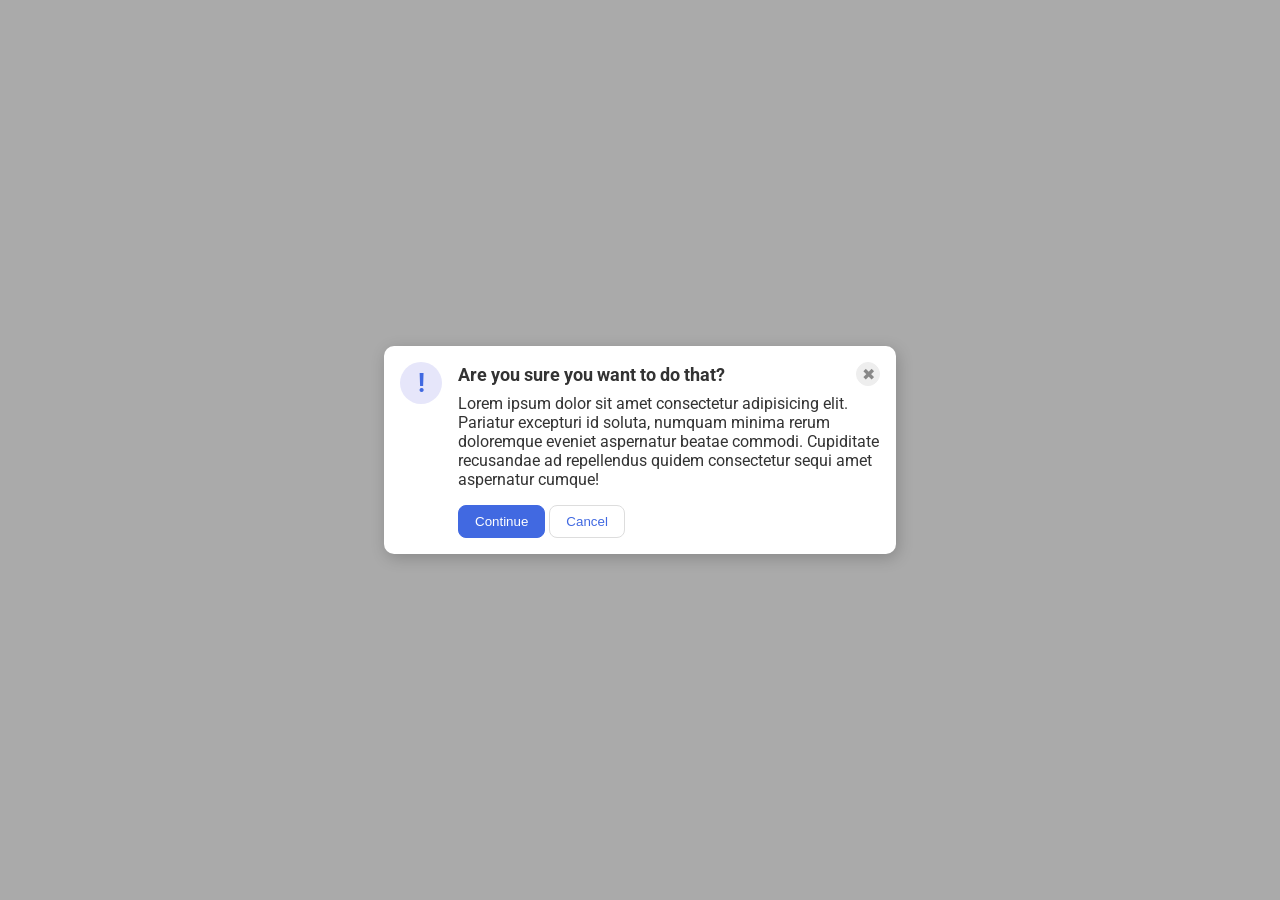
<file: foundations/flex/05-flex-modal/index.html>
<!DOCTYPE html>
<html lang="en">
  <head>
    <meta charset="UTF-8">
    <meta http-equiv="X-UA-Compatible" content="IE=edge">
    <meta name="viewport" content="width=device-width, initial-scale=1.0">
    <link rel="stylesheet" href="style.css">
    <title>Modal</title>
  </head>
  <body>
    <div class="modal">
      <div class="icon">!</div>
      <div class="container">
        <div class="header">Are you sure you want to do that?
          <button class="close-button">✖</button>
        </div>
        <div class="text">Lorem ipsum dolor sit amet consectetur adipisicing elit. Pariatur excepturi id soluta, numquam minima rerum doloremque eveniet aspernatur beatae commodi. Cupiditate recusandae ad repellendus quidem consectetur sequi amet aspernatur cumque!</div>
        <button class="continue">Continue</button>
        <button class="cancel">Cancel</button>
      </div>
    </div>
  </body>
</html>
</file>
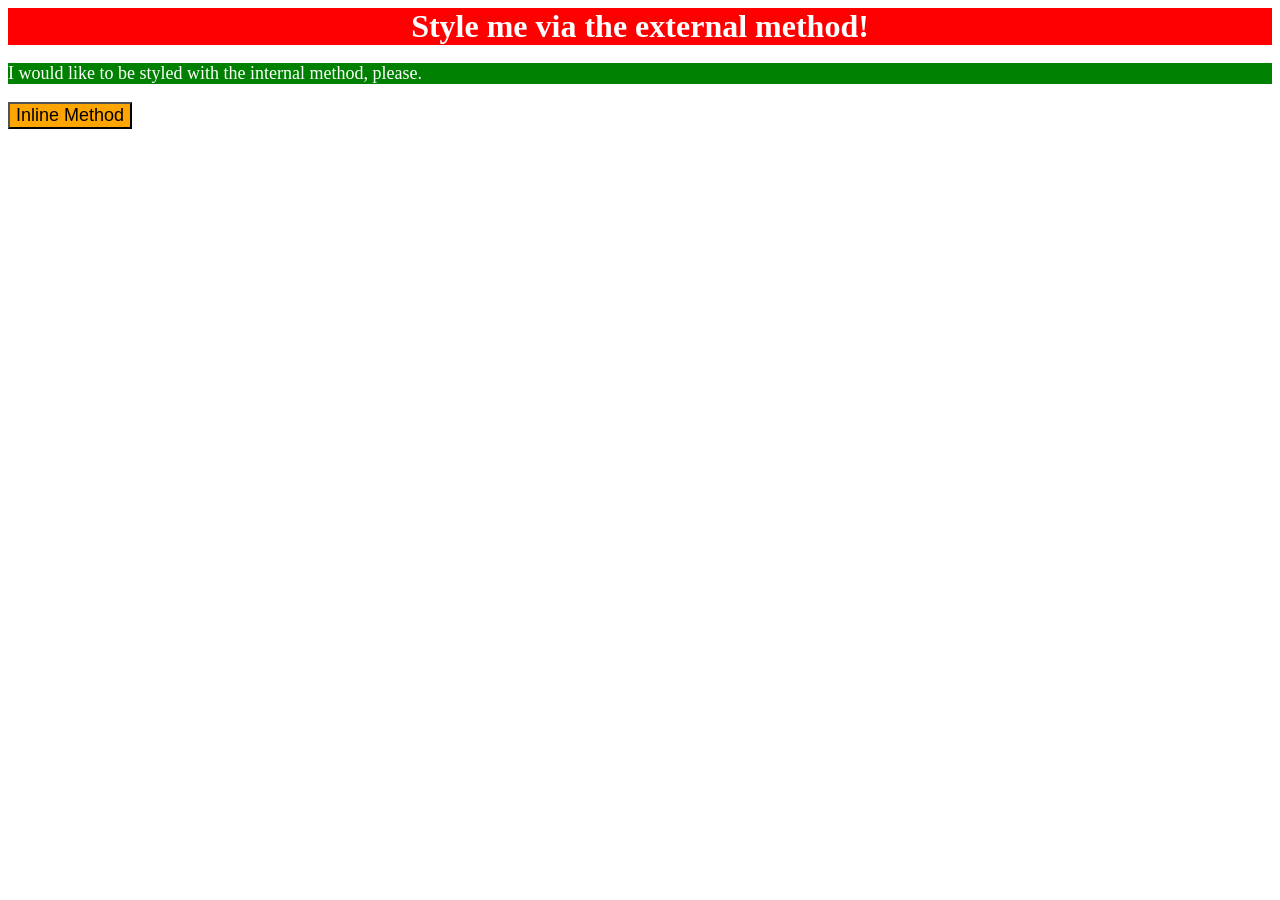
<file: foundations/intro-to-css/01-css-methods/index.html>
<!DOCTYPE html>
<html lang="en">
  <head>
    <meta charset="UTF-8">
    <meta http-equiv="X-UA-Compatible" content="IE=edge">
    <meta name="viewport" content="width=device-width, initial-scale=1.0">
    <title>Methods for Adding CSS</title>
    <link rel="stylesheet" href="styles.css">
    <style>
      p {
        background-color: green;
        color: white;
        font-size: 18px;
      }
    </style>
  </head>
  <body>
    <div>Style me via the external method!</div>
    <p>I would like to be styled with the internal method, please.</p>
    <button style="background-color: orange; font-size: 18px;">Inline Method</button>
  </body>
</html>
</file>
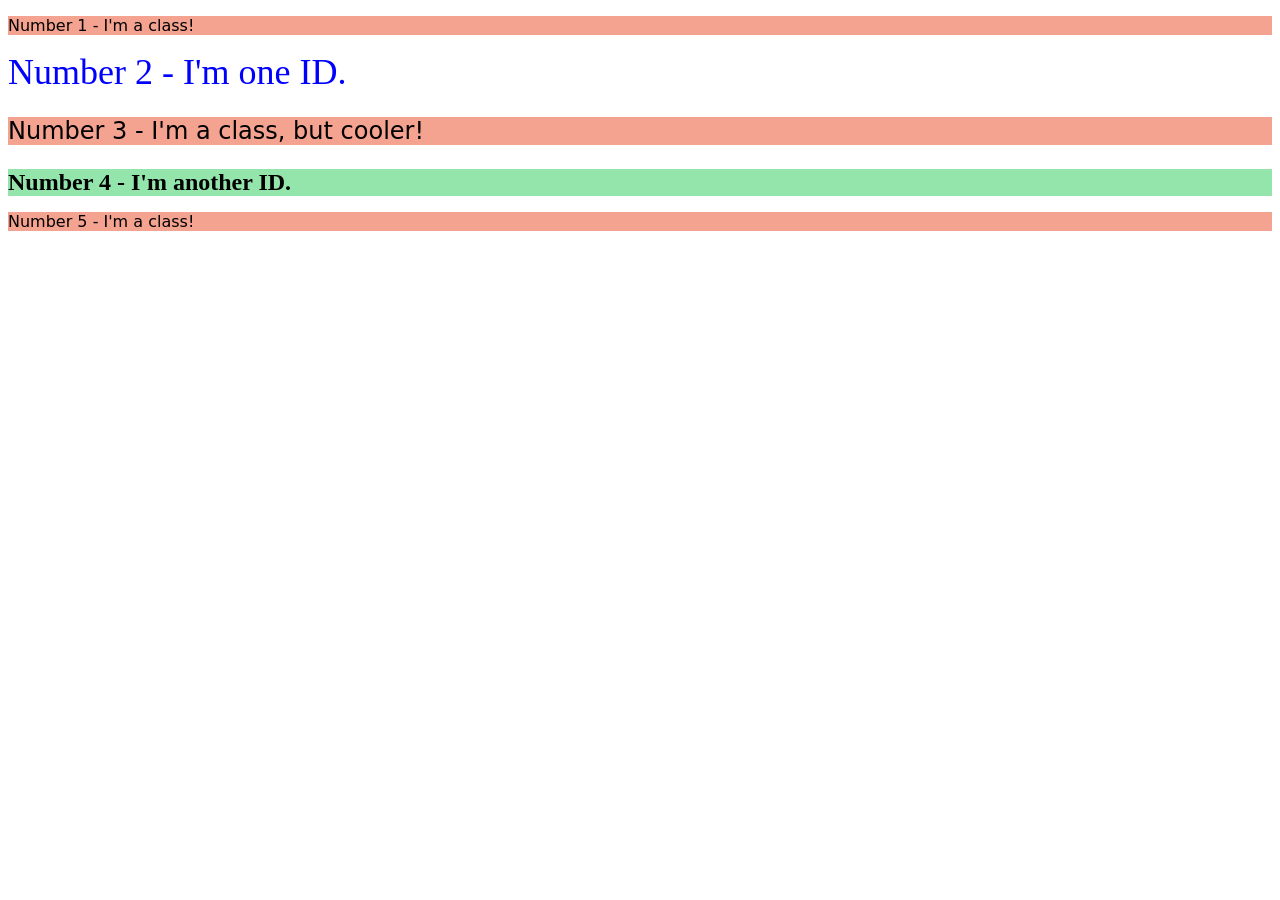
<file: foundations/intro-to-css/02-class-id-selectors/index.html>
<!DOCTYPE html>
<html lang="en">
  <head>
    <meta charset="UTF-8">
    <meta http-equiv="X-UA-Compatible" content="IE=edge">
    <meta name="viewport" content="width=device-width, initial-scale=1.0">
    <title>Class and ID Selectors</title>
    <link rel="stylesheet" href="style.css">
  </head>
  <body>
    <p class="basic">Number 1 - I'm a class!</p>
    <div id="one">Number 2 - I'm one ID.</div>
    <p class="basic" style="font-size: 24px;">Number 3 - I'm a class, but cooler!</p>
    <div id="another">Number 4 - I'm another ID.</div>
    <p class="basic">Number 5 - I'm a class!</p>
  </body>
</html>
</file>
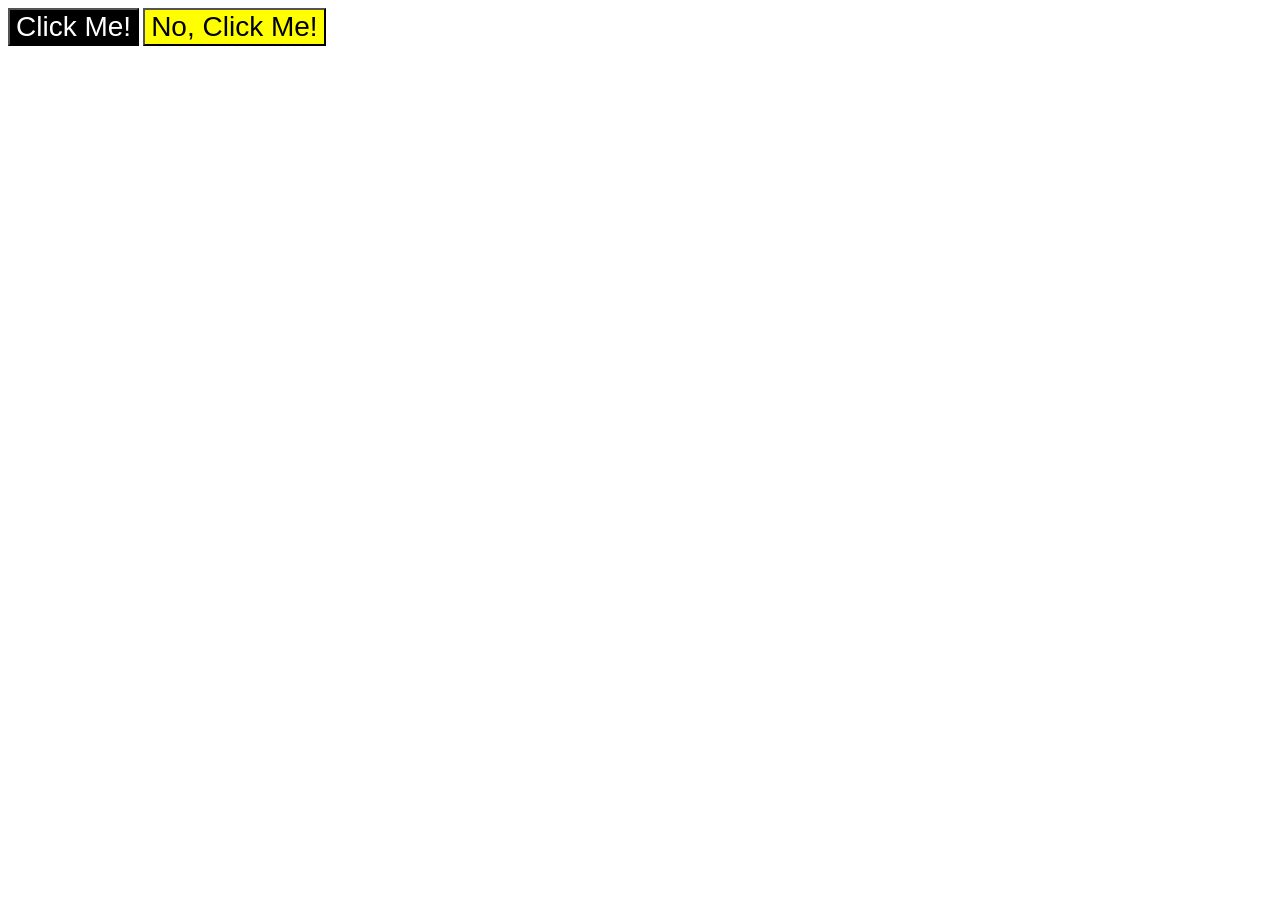
<file: foundations/intro-to-css/03-grouping-selectors/index.html>
<!DOCTYPE html>
<html lang="en">
  <head>
    <meta charset="UTF-8">
    <meta http-equiv="X-UA-Compatible" content="IE=edge">
    <meta name="viewport" content="width=device-width, initial-scale=1.0">
    <title>Grouping Selectors</title>
    <link rel="stylesheet" href="style.css">
  </head>
  <body>
    <button class="button1">Click Me!</button>
    <button class="button2">No, Click Me!</button>
  </body>
</html>
</file>
<file: foundations/flex/05-flex-modal/style.css>
@import url('https://fonts.googleapis.com/css2?family=Roboto:wght@400;700&display=swap');

html, body {
  height: 100%;
}

body {
  font-family: Roboto, sans-serif;
  margin: 0;
  background: #aaa;
  color: #333;
  /* I'll give you this one for free lol */
  display: flex;
  align-items: center;
  justify-content: center;
}

.modal {
  background: white;
  width: 480px;
  border-radius: 10px;
  box-shadow: 2px 4px 16px rgba(0,0,0,.2);
  display: flex;
  gap: 16px;
  padding: 16px;
}

.icon {
  color: royalblue;
  font-size: 26px;
  font-weight: 700;
  background: lavender;
  width: 42px;
  height: 42px;
  border-radius: 50%;
  display: flex;
  align-items: center;
  justify-content: center;
  flex-shrink: 0;
}

.close-button {
  background: #eee;
  border-radius: 50%;
  color: #888;
  font-weight: 400;
  font-size: 16px;
  height: 24px;
  width: 24px;
  display: flex;
  align-items: center;
  justify-content: center;
  border: 1px solid #eee;
  padding: 0;
}

button {
  cursor: pointer;
  padding: 8px 16px;
  border-radius: 8px;
}

button.continue {
  background: royalblue;
  border: 1px solid royalblue;
  color: white;
}

button.cancel {
  background: white;
  border: 1px solid #ddd;
  color: royalblue;
}

.header {
  display: flex;
  align-items: center;
  justify-content: space-between;
  font-size: 18px;
  font-weight: bold;
  margin-bottom: 8px;
}

.text {
  margin-bottom: 16px;
}
</file>
<file: foundations/intro-to-css/01-css-methods/styles.css>
div {
    color: white;
    background-color:red;
    font-size: 32px;
    text-align: center;
    font-weight: bold;
}
</file>
<file: foundations/intro-to-css/02-class-id-selectors/style.css>
/* Add CSS Styling */

.basic {
    background-color: #f5a391;
    font-family: Verdana, "DejaVu Sans", sans-serif;
}
#one {
    color: #00f;
    font-size: 36px;
}
#another {
    background-color: #93e5ac;
    font-size: 24px;
    font-weight: 700;
}
</file>
<file: foundations/intro-to-css/03-grouping-selectors/style.css>
/* Add CSS Styling */
.button1,
.button2 {
    font-size: 28px;
    font-family: Helvetica, "Times New Roman", sans-serif;
}
.button1 {
    background-color: black;
    color: white;
}
.button2 {
    background-color: yellow;
}
</file>
